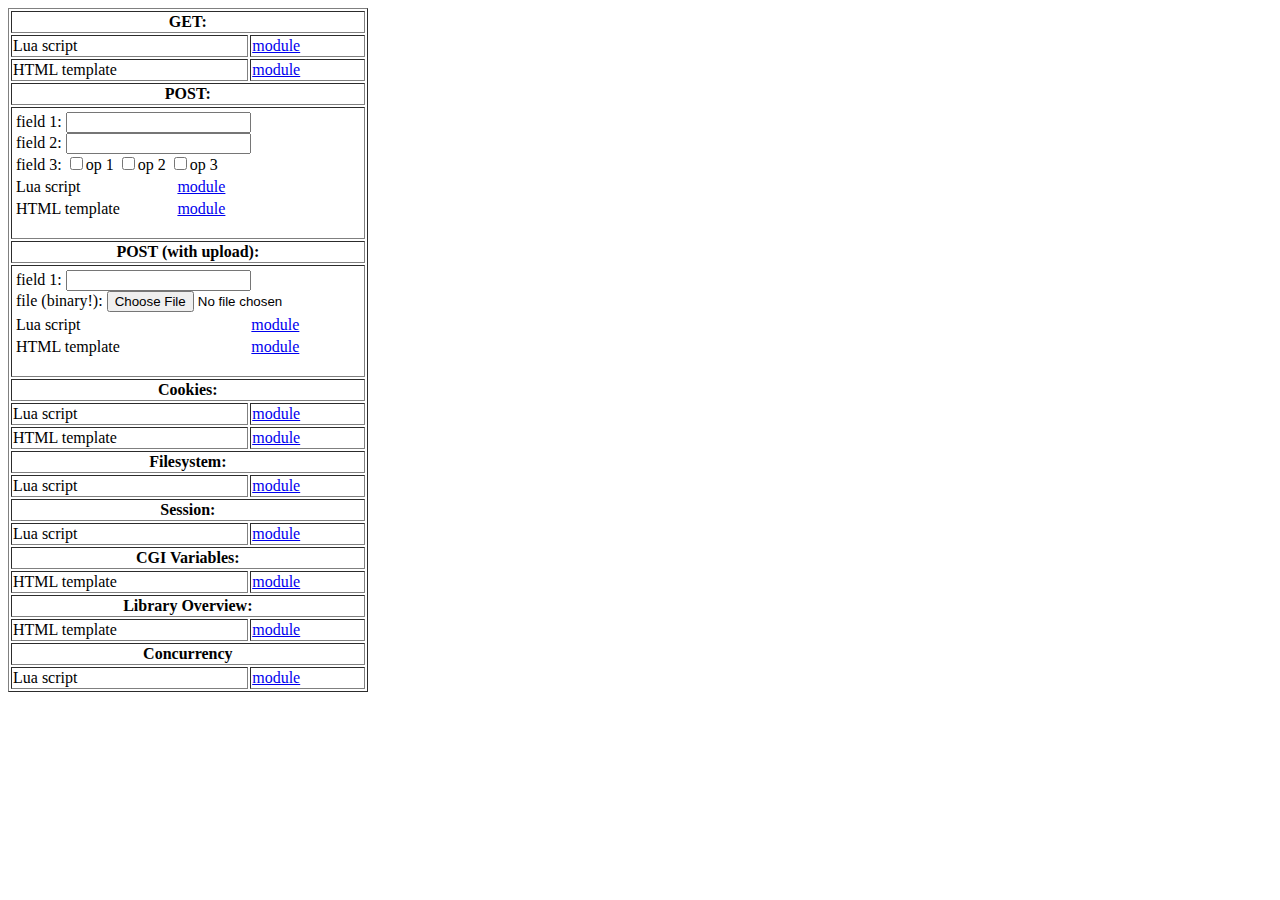
<file: nixio/axTLS/www/lua/test_main.html>
<html>
<head><title>Test Page</title></head>

<table border>
  <tr>
    <th colspan="4"> GET: </td>
  </tr>
  <tr>
    <td>Lua script</td>
    <td><a href="test_main.lua?field1=ab&field2=cd&field1=ef">module</a></td>
  </tr>
  <tr>
    <td>HTML template</td>
    <td><a href="test_main.lp?field1=ab&field2=cd&field1=ef">module</a></td>
  </tr>

  <tr>
    <th colspan="4"> POST: </td>
  </tr>
  <tr>
    <td colspan="4">
      <form method="POST" action="">
        <table>
          <tr>
            <td colspan="4">
              field 1: <input type="text" name="field1"><br>
              field 2: <input type="text" name="field2"><br>
              field 3:
                <input type="checkbox" name="field3" value="op 1">op 1
                <input type="checkbox" name="field3" value="op 2">op 2
                <input type="checkbox" name="field3" value="op 3">op 3
            </td>
          </tr>
          <tr>
            <td>Lua script</td>
            <td>
              <a href="javascript:document.forms[0].action='test_main.lua';document.forms[0].submit()">module</a>
            </td>
          </tr>
          <tr>
            <td>HTML template</td>
            <td>
              <a href="javascript:document.forms[0].action='test_main.lp';document.forms[0].submit()">module</a>
            </td>
          </tr>
        </table>
      </form>
    </td>
  </tr>

  <tr>
    <th colspan="4"> POST (with upload): </td>
  </tr>
  <tr>
    <td colspan="4">
      <form method="POST" enctype="multipart/form-data" action="">
        <table>
          <tr>
            <td colspan="4">
              field 1: <input type="text" name="field1"><br>
              file (binary!): <input type="file" name="file"><br>
            </td>
          </tr>
          <tr>
            <td>Lua script</td>
            <td>
              <a href="javascript:document.forms[1].action='test_main.lua';document.forms[1].submit()">module</a>
            </td>
          </tr>
          <tr>
            <td>HTML template</td>
            <td>
              <a href="javascript:document.forms[1].action='test_main.lp';document.forms[1].submit()">module</a>
            </td>
          </tr>
        </table>
      </form>
    </td>
  </tr>
  <tr>
    <th colspan="4"> Cookies: </td>
  </tr>
  <tr>
    <td>Lua script</td>
    <td><a href="test_cookies.lua">module</a></td>
  </tr>
  <tr>
    <td>HTML template</td>
    <td><a href="test_cookies.lp">module</a></td>
  </tr>
  <tr>
    <th colspan="4"> Filesystem: </td>
  </tr>
  <tr>
    <td>Lua script</td>
    <td><a href="test_fs.lua">module</a></td>
  </tr>
  <tr>
    <th colspan="4"> Session: </td>
  </tr>
  <tr>
    <td>Lua script</td>
    <td><a href="test_session.lua">module</a></td>
  </tr>
  <tr>
    <th colspan="4"> CGI Variables: </td>
  </tr>
  <tr>
    <td>HTML template</td>
    <td><a href="test_variables.lp">module</a></td>
  </tr>
  <tr>
    <th colspan="4"> Library Overview: </td>
  </tr>
  <tr>
    <td>HTML template</td>
    <td><a href="overview.lp">module</a></td>
  </tr>
  <tr>
    <th colspan="4"> Concurrency </td>
  </tr>
  <tr>
    <td>Lua script</td>
    <td><a href="test_conc.lua">module</a></td>
  </tr>
</table>
</html>
</file>
